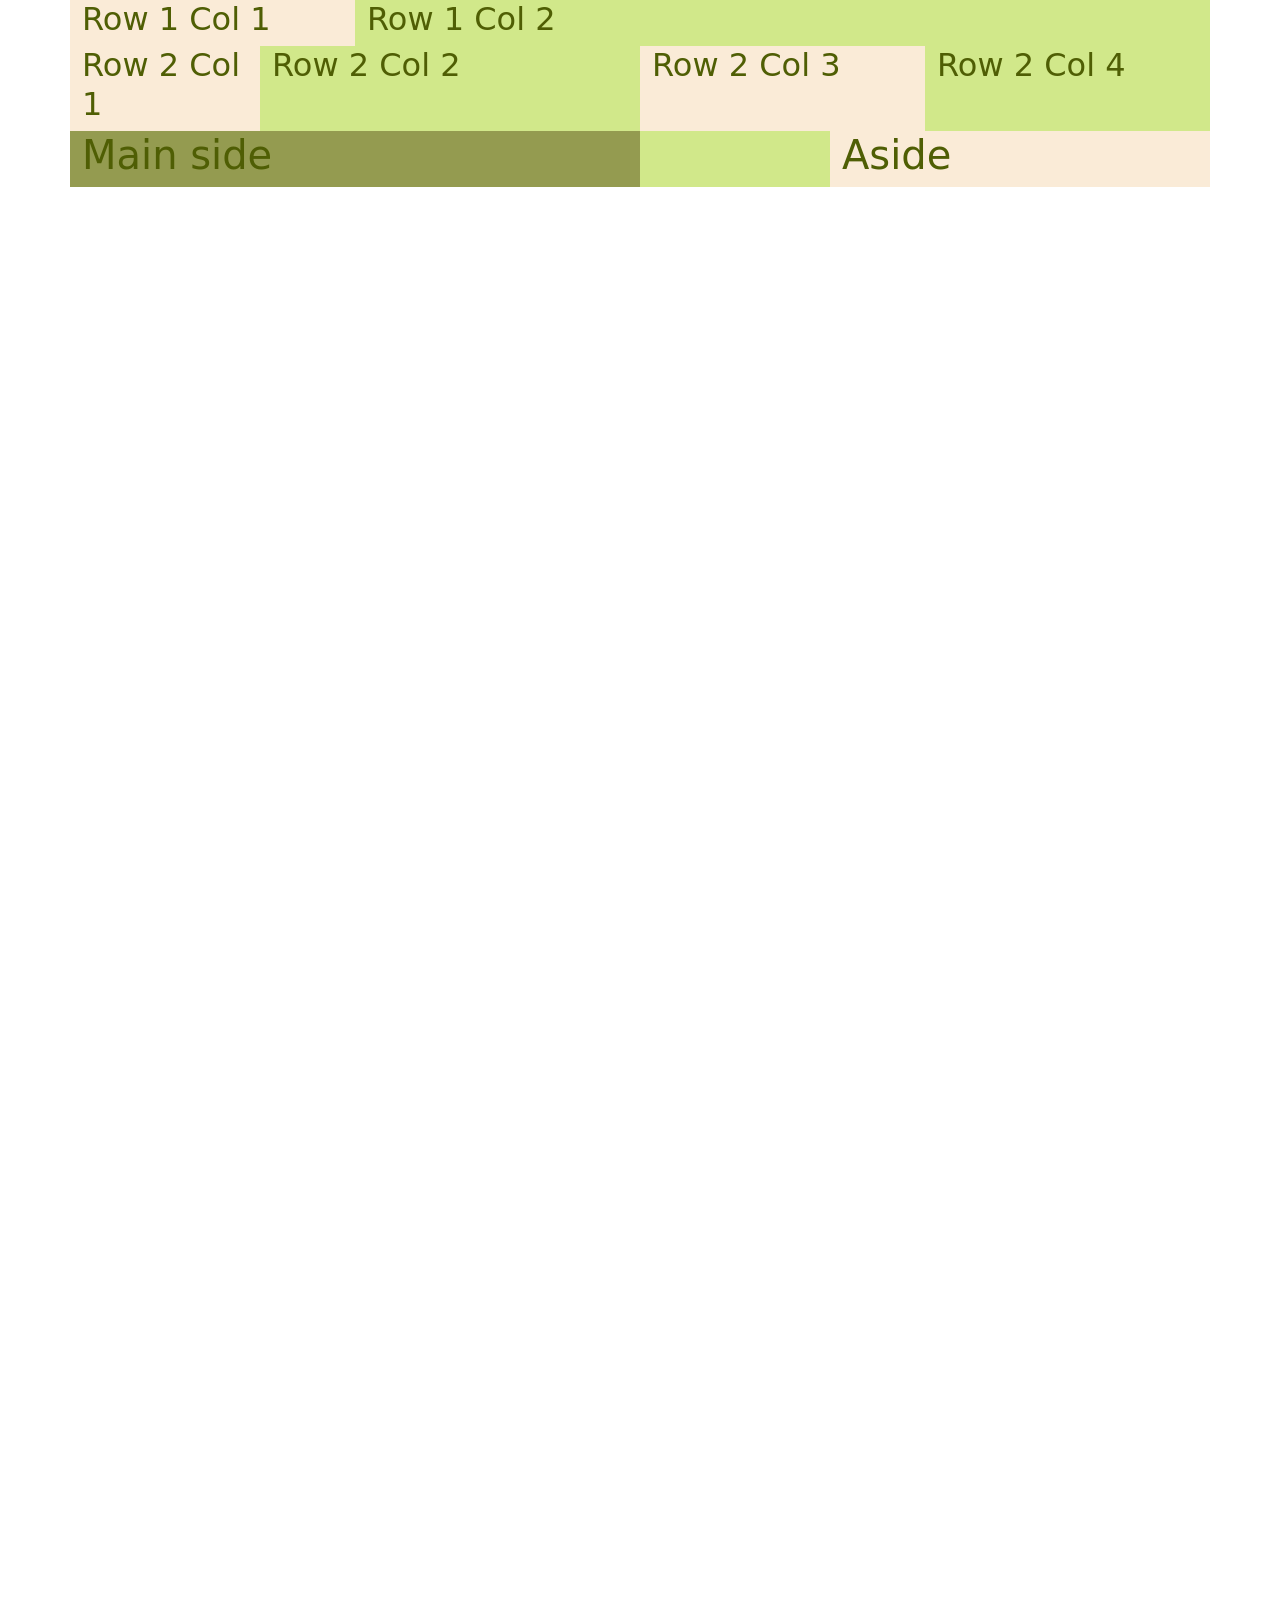
<file: index.html>
<!DOCTYPE html>
<html lang="en">
<head>
    <meta charset="UTF-8">
    <meta name="viewport" content="width=device-width, initial-scale=1.0">
    <link rel="stylesheet" href="./css/style.css" />
    <link rel="stylesheet" href="./css/bootstrap.min.css"/>
    <title>Bootstrap project</title>
</head>
<body>
    <div class="container bg-block">
        <div class="row">
            <div class="col-3 bg-block-2">
                <h2>Row 1 Col 1</h2>
            </div>
            <div class="col">
                <h2>Row 1 Col 2</h2>
            </div>
        </div>
        <div class="row">
            <div class="col-2 bg-block-2">
                <h2>Row 2 Col 1</h2>
            </div>
            <div class="col-3">
                <h2>Row 2 Col 2</h2>
            </div>
            <div class="offset-1 col-3 bg-block-2">
                <h2>Row 2 Col 3</h2>
            </div>
            <div class="col-3">
                <h2>Row 2 Col 4</h2>
            </div>
        </div>
        <div class="row">
            <div class="col-lg-6 col-md-6 col-12 bg-block-3">
                <h1>Main side </h1>
            </div>
            <div class="offset-lg-2 col-lg-4 col-md-6 col-12 bg-block-2">
                <h1>Aside</h1>
            </div>
        </div>

    </div>

</body>
</html>
</file>
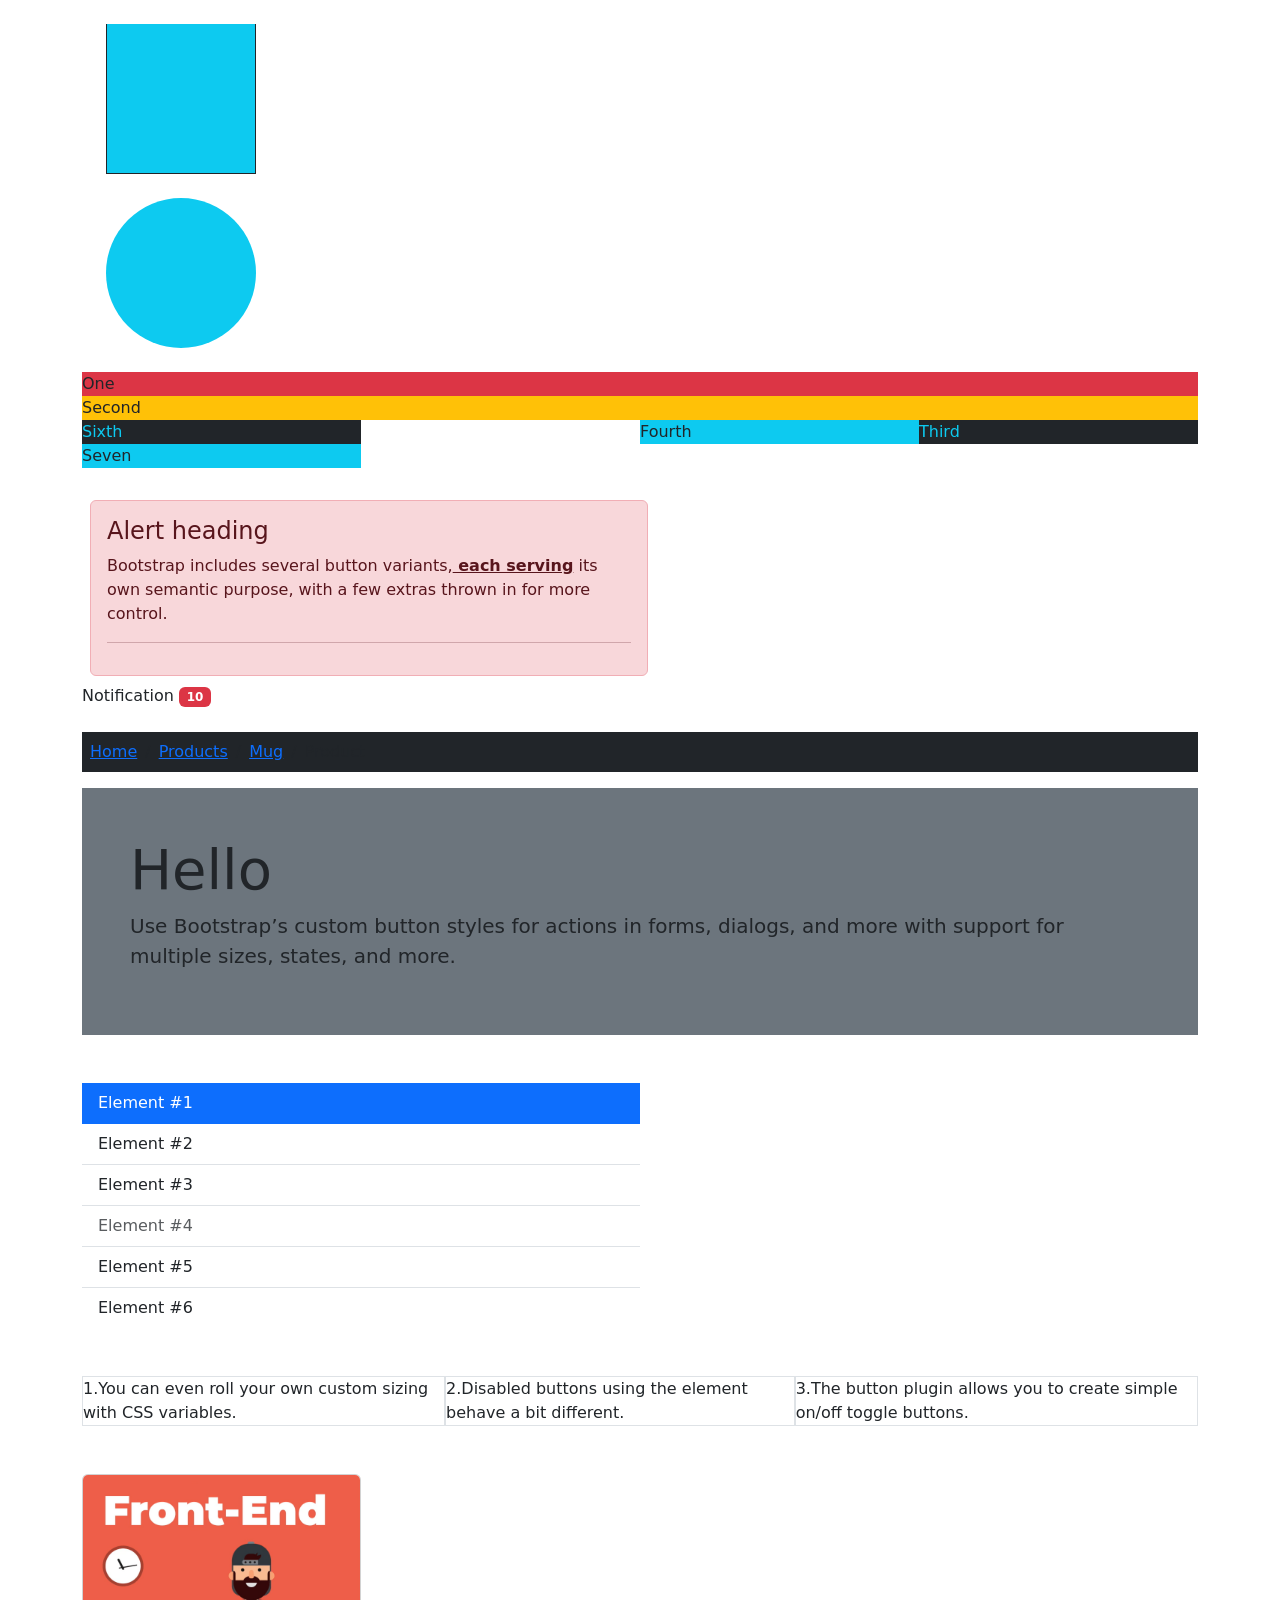
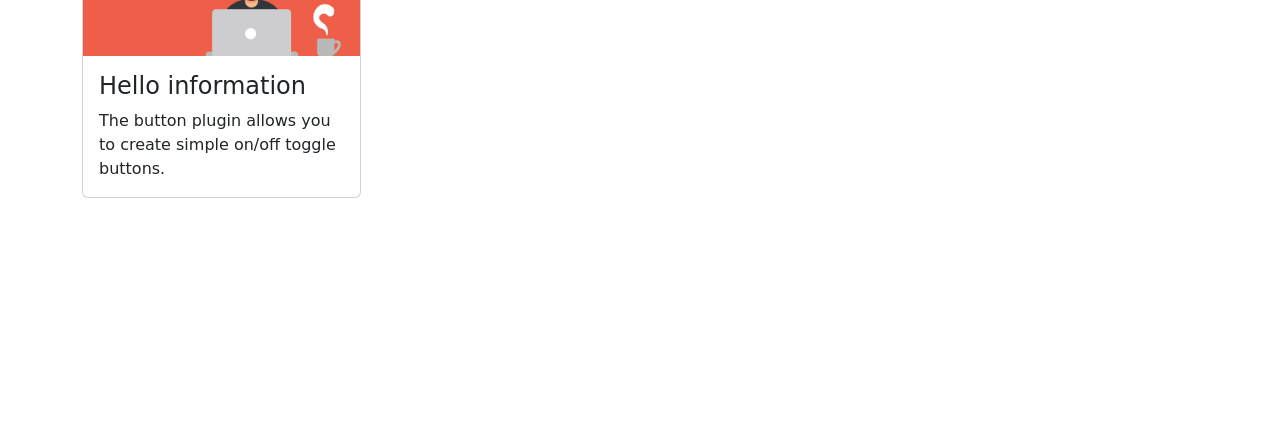
<file: block.html>
<!DOCTYPE html>
<html lang="en">
<head>
    <meta charset="UTF-8">
    <meta name="viewport" content="width=device-width, initial-scale=1.0">
    <link rel="stylesheet" href="./css/style.css" />
    <link rel="stylesheet" href="./css/bootstrap.min.css"/>
    <title>Block style</title>
</head>
<body>
    <div class="container">
    <div class="block bg-info border border-dark border-top-0 m-4">
    </div>
    <div class="block bg-info rounded rounded-circle m-4">
    </div>

    <span class="bg-danger d-lg-block d-none">One</span>
    <span class="bg-warning d-lg-block d-none">Second</span>

    <div class="bg-dark text-info w-25 float-end">Third</div>
    <div class="bg-info w-25 float-end">Fourth</div>

    <div class="bg-dark text-info w-25 position-relative">Sixth</div>
    <div class="bg-info w-25 position-static">Seven</div>
    <br>
    <div class="alert alert-danger w-50 m-2">
        <h4>Alert heading</h4>
        <p>
            Bootstrap includes several button variants,<a class="alert-link" href="#"> each serving</a> its own semantic purpose, with a few extras thrown in for more control.
        </p>
        <hr>
    </div>
    <div>Notification <span class="badge bg-danger">10</span></div>
    <br>
    <nav>
        <ol class="breadcrumb bg-dark p-2">
            <li class="breadcrumb-item"><a href="#">Home</a></li>
            <li class="breadcrumb-item"><a href="#">Products</a></li>
            <li class="breadcrumb-item"><a href="#">Mug</a></li>
            <li class="breadcrumb-item active">Product</li>
        </ol>
    </nav>
    <div class="bg-secondary p-5">
        <h4 class="display-4">Hello</h4>
        <p class="lead">
            Use Bootstrap’s custom button styles for actions in forms, dialogs, and more with support for multiple sizes, states, and more.
        </p>
    </div>

    <ul class="list-group list-group-flush my-5 w-50">
        <li class="list-group-item active">Element #1</li>
        <li class="list-group-item">Element #2</li>
        <li class="list-group-item">Element #3</li>
        <li class="list-group-item disabled">Element #4</li>
        <li class="list-group-item">Element #5</li>
        <li class="list-group-item">Element #6</li>
    </ul>

    <div class="d-flex justify-content-between align-items-end mb-5">
        <div class="border">
            1.You can even roll your own custom sizing with CSS variables.
        </div>
        <div class="border">
            2.Disabled buttons using the element behave a bit different.
        </div>
        <div class="border">
            3.The button plugin allows you to create simple on/off toggle buttons.
        </div>
    </div>
    <div class="card mb-5 w-25">
        <img src="./img.png" alt="work" class="card-img-top">
        <div class="card-body">
            <h4 class="card-title">Hello information</h4>
            <p class="card-text">
                The button plugin allows you to create simple on/off toggle buttons.
            </p>
        </div>
    </div>
    </div>

    
</body>
</html>
</file>
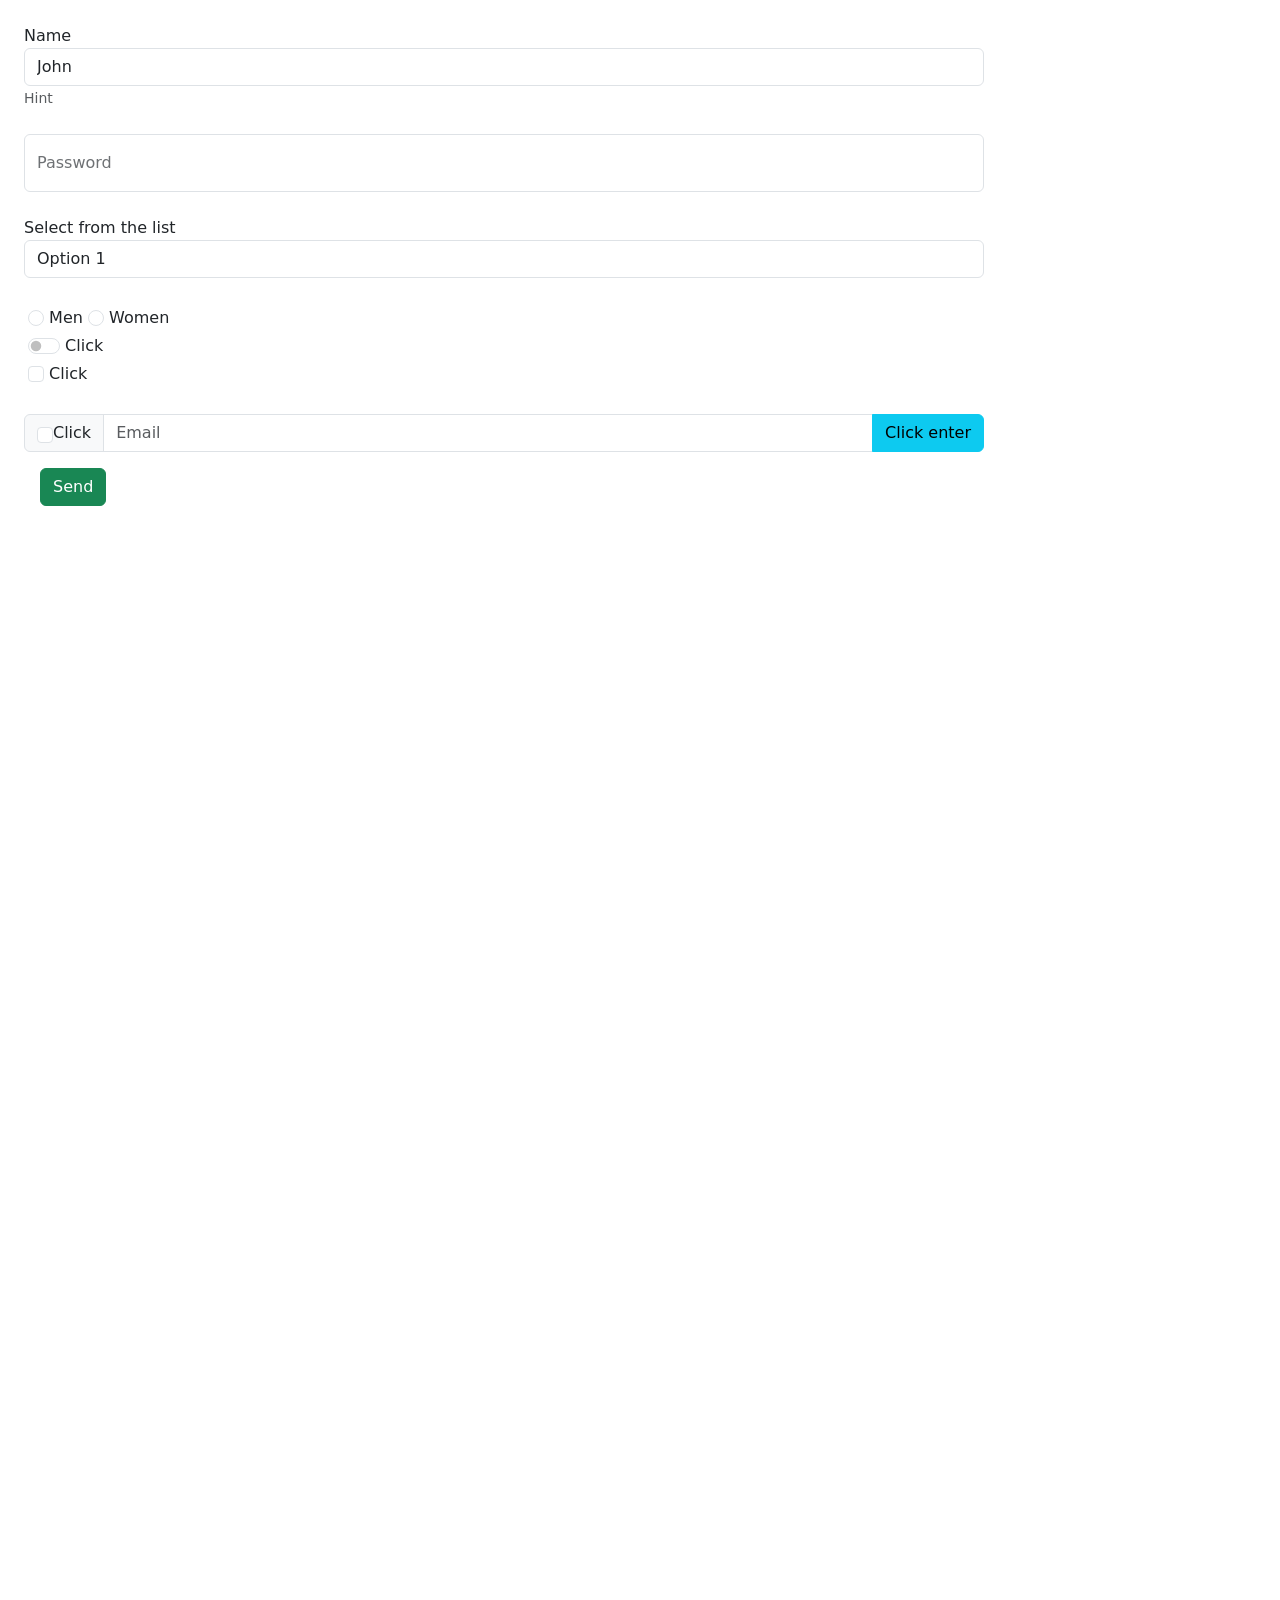
<file: form.html>
<!DOCTYPE html>
<html lang="en">
<head>
    <meta charset="UTF-8">
    <meta name="viewport" content="width=device-width, initial-scale=1.0">
    <link rel="stylesheet" href="./css/style.css" />
    <link rel="stylesheet" href="./css/bootstrap.min.css"/>
    <title>Form style</title>
</head>
<body>
    <form class="m-4 main-form">
        <!-- <input type="text" class="form-control"> -->

        <div class="form-group">
            <label for="username">Name</label>
            <input type="text" id="username" class="form-control" value="John">
            <small class="form-text" text-muted>Hint</small>
        </div>
        <br>
        <div class="form-floating">
            <input type="password" id="pass" placeholder="Password" class="form-control" >
            <label for="pass">Password</label>
        </div>
        <br>
        <label for="selector">Select from the list</label>
        <select id="serector" class="form-control">
            <option value="1">Option 1</option>
            <option value="2">Option 2</option>
            <option value="3">Option 3</option>
        </select>
        <br>
        <div class="form-group m-1">
            <input type="radio" class="form-check-input" id="male" name="male">
        <label for="male">Men</label>
        <input type="radio" class="form-check-input" id="female" name="male">
        <label for="female">Women</label>
        </div>
        <div class="form-switch m-1">
            <input type="checkbox" id="rights-2" class="form-check-input" >
            <label for="rights-2">Click</label>
        </div>
        <div class="form-group m-1">
            <input type="checkbox" id="rights" class="form-check-input" >
            <label for="rights">Click</label>
        </div>
        <br>
        <div class="input-group">
            <div class="input-group-text">
                <input type="checkbox" class="form-check-input">
                <label for="">Click</label>
            </div>
            <input type="email" class="form-control" placeholder="Email">
            <button type="button" class="btn btn-info">Click enter</button>
        </div>
        <button type="button" class="m-3 btn btn-success">Send</button>
    </form>
</body>
</html>
</file>
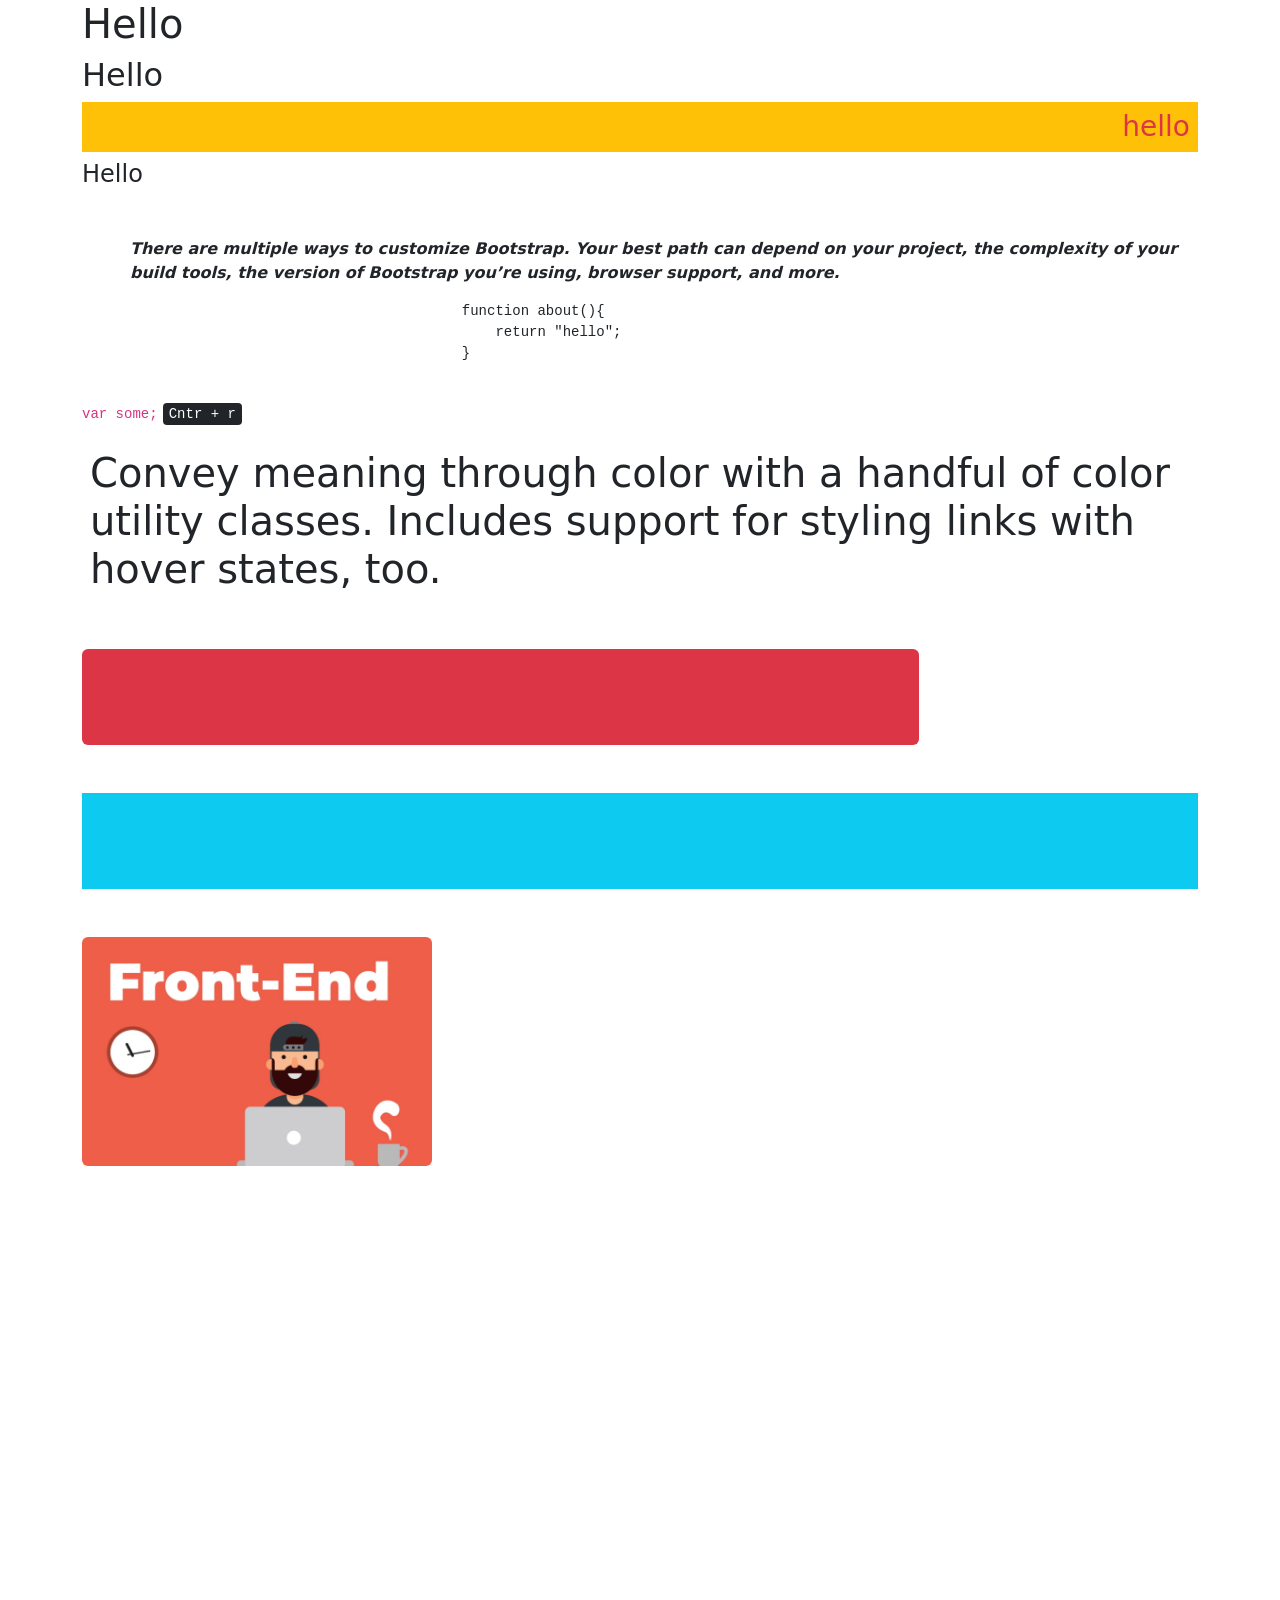
<file: index-1.html>
<!DOCTYPE html>
<html lang="en">
<head>
    <meta charset="UTF-8">
    <meta name="viewport" content="width=device-width, initial-scale=1.0">
    <link rel="stylesheet" href="./css/style.css" />
    <link rel="stylesheet" href="./css/bootstrap.min.css"/>
    <title>Style Text</title>
</head>
<body>
    <div class="container">
        <h1>Hello</h1>
        <h2>Hello</h2>
        <h3 class="text-lowercase text-danger bg-warning text-xl-end p-2">Hello</h3>
        <h4>Hello</h4>
        <p class="fst-italic fw-bold mt-5 me-2 ms-5">
            There are multiple ways to customize Bootstrap. Your best path can depend on your project, the complexity of your build tools, the version of Bootstrap you’re using, browser support, and more.
        </p>
        <pre class="mx-auto w-50">
            function about(){
                return "hello";
            }
        </pre>
        <code>var some;</code>
        <kbd>Cntr + r</kbd>

        <p class="mt-3 p-2 display-6">
            Convey meaning through color with a handful of color utility classes. Includes support for styling links with hover states, too.
        </p>
        <div class="rounded bg-danger p-5 my-5 w-75 h-25">
        </div>
        <span class="d-block bg-info p-5 my-5"></span>
    <div class="image">
        <img src="./img.png" class="img-fluid rounded" alt="work"/>
    </div>
    </div>

</body>
</html>
</file>
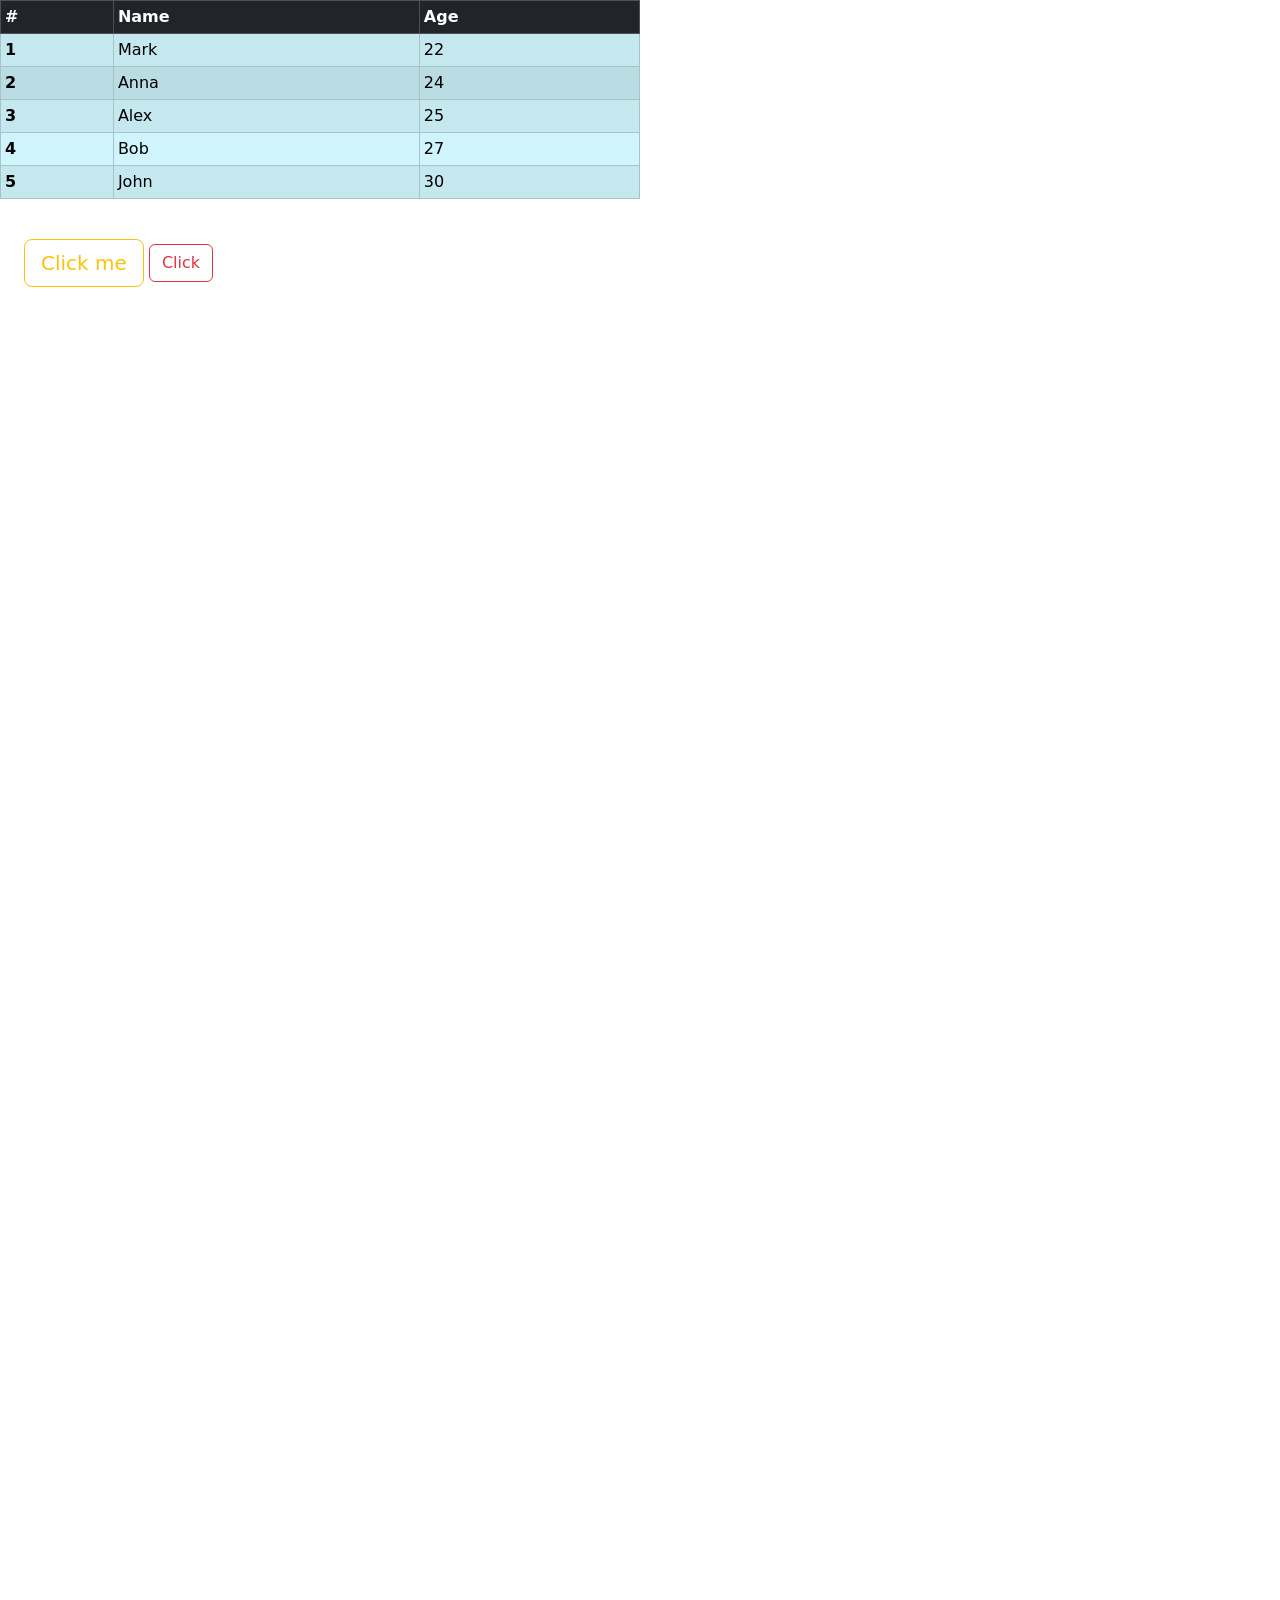
<file: table.html>
<!DOCTYPE html>
<html lang="en">
<head>
    <meta charset="UTF-8">
    <meta name="viewport" content="width=device-width, initial-scale=1.0">
    <link rel="stylesheet" href="./css/style.css" />
    <link rel="stylesheet" href="./css/bootstrap.min.css"/>
    <title>Table style</title>
</head>
<body>
    <div class="w-50 table-responsive">
        <table class="table table-striped table-bordered table-hover table-sm">
        <thead>
            <tr class="table-dark">
                <th>#</th>
                <th>Name</th>
                <th>Age</th>
            </tr>
        </thead>
        <tbody class="table-info">
            <tr>
                <th>1</th>
                <td>Mark</td>
                <td>22</td>
            </tr>
            <tr class="table-active">
                <th>2</th>
                <td>Anna</td>
                <td>24</td>
            </tr>
            <tr>
                <th>3</th>
                <td>Alex</td>
                <td>25</td>
            </tr>
            <tr>
                <th>4</th>
                <td>Bob</td>
                <td>27</td>
            </tr>
            <tr>
                <th>5</th>
                <td>John</td>
                <td>30</td>
            </tr>
        </tbody>
    </table>
    </div>

    <div class="p-2 m-3">
        <button class="btn btn-lg btn-outline-warning">Click me</button>
        <input type="button" class="btn btn-outline-danger" value="Click">
    </div>

</body>
</html>
</file>
<file: css/style.css>
*,
*::before,
*::after {
    box-sizing: border-box;
}
ul {
    list-style-type: none;
    padding: 0;
    margin: 0;

}

h1,
h2,
h3,
h4,
h5,
h6,
p {
    margin: 0;
}


a {
    text-decoration: none;
}

img {
    display: block;
    max-width: 100%;
    height: auto;
}

button {
    cursor: pointer;
}

.bg-block{
    background-color: rgba(192, 224, 96, 0.732);
    color: rgb(79, 94, 4);
}
.bg-block-2{
    background-color: antiquewhite;
}
.bg-block-3{
    background-color: rgba(122, 122, 56, 0.695);
}

.image{
    width: 350px;
}
.main-form{
    width: 75%;
}
.block{
    width: 150px;
    height: 150px;
}
body{
    height: 2000px;
}
</file>
